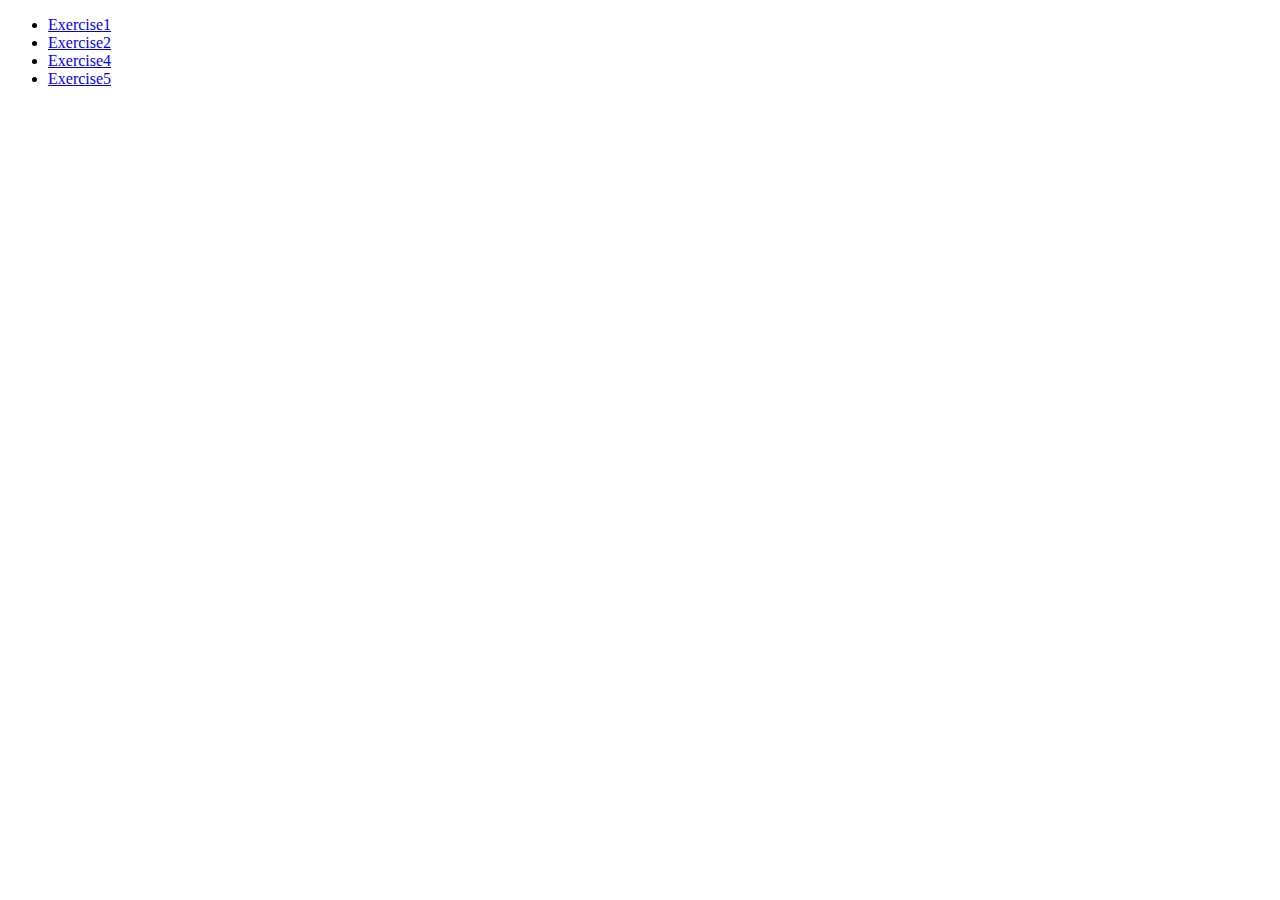
<file: index.html>
<!DOCTYPE html>
<html lang="en">
<head>
    <meta charset="UTF-8">
    <meta name="viewport" content="width=device-width, initial-scale=1.0">
    <title>My individual Tasks - Joona Kovanen</title>
</head>
<body>
    <ul>
    <li><a href="exercises/exercise1.html">Exercise1 </a></li>
    <li><a href="exercises/exercise2.html">Exercise2 </a></li>
    <li><a href="exercises/exercise4.html">Exercise4 </a></li>
    <li><a href="exercises/exercise5.html">Exercise5 </a></li>
    </ul>
</body>
</html>
</file>
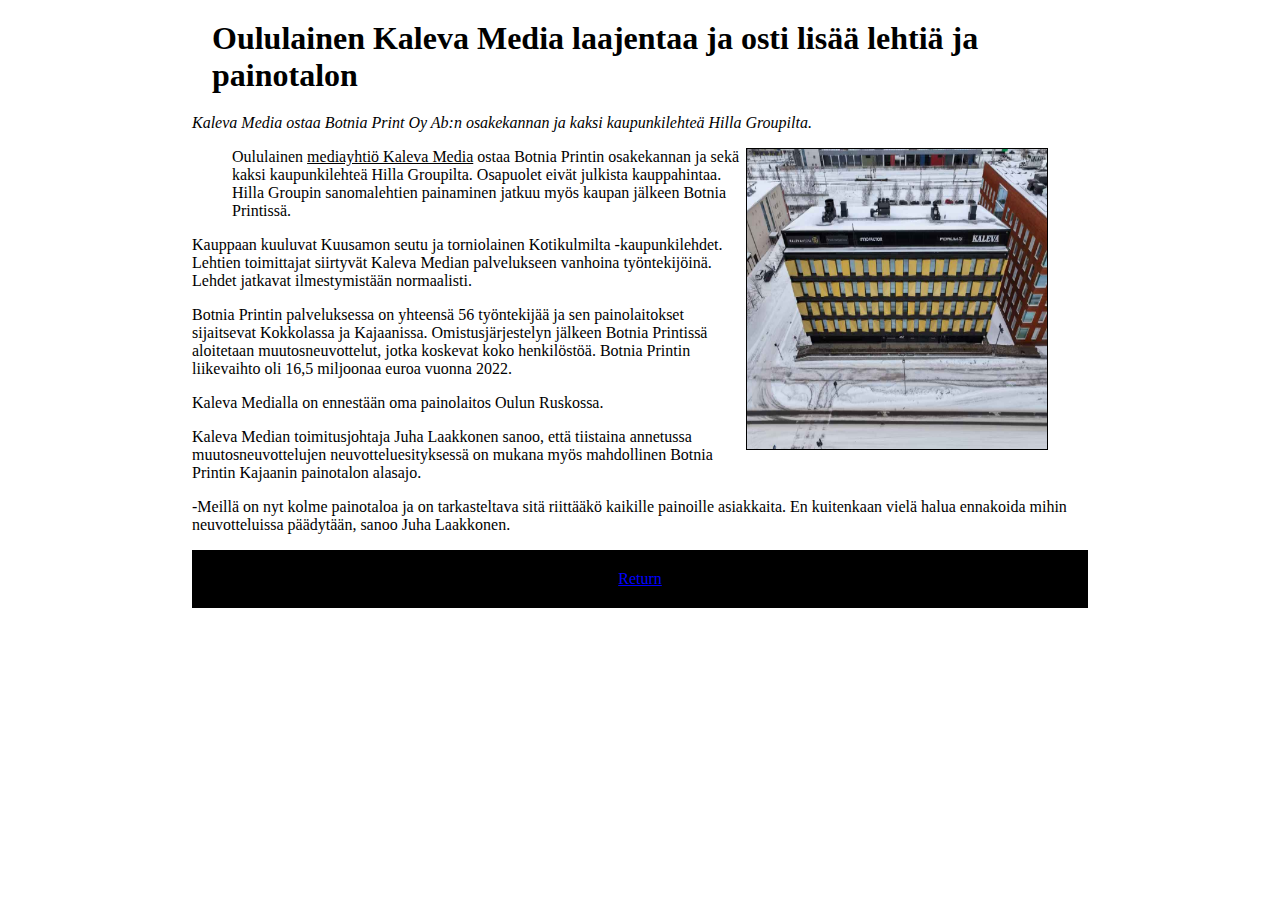
<file: exercises/exercise1.html>
<!DOCTYPE html>
<html lang="en">
    <head>
        <meta charset="UTF-8">
        <meta name="viewport" content="width=device-width, initial-scale=1.0">
        <link rel="stylesheet" href="../styles/style.css">
        <title>HTML Basics - Exercise1</title>
    </head>
    <body>
        <article>
            <header>
                <h1><b>Oululainen Kaleva Media laajentaa ja osti lisää lehtiä ja painotalon</b></h1>
                <p><i>Kaleva Media ostaa Botnia Print Oy Ab:n osakekannan ja kaksi kaupunkilehteä Hilla Groupilta.</i></p>
            </header>
            <figure>
                <p> <img src="../images/Rakennus.jpg" alt="source image"  height="300" style="float:right;">
                    Oululainen <u>mediayhtiö Kaleva Media</u> ostaa Botnia Printin osakekannan ja sekä kaksi kaupunkilehteä Hilla Groupilta. Osapuolet eivät julkista kauppahintaa. Hilla Groupin sanomalehtien painaminen jatkuu myös kaupan jälkeen Botnia Printissä.
                </p>
            </figure>
            <p>Kauppaan kuuluvat Kuusamon seutu ja torniolainen Kotikulmilta -kaupunkilehdet. Lehtien toimittajat siirtyvät Kaleva Median palvelukseen vanhoina työntekijöinä. Lehdet jatkavat ilmestymistään normaalisti.</p>
            <p>Botnia Printin palveluksessa on yhteensä 56 työntekijää ja sen painolaitokset sijaitsevat Kokkolassa ja Kajaanissa. Omistusjärjestelyn jälkeen Botnia Printissä aloitetaan muutosneuvottelut, jotka koskevat koko henkilöstöä. Botnia Printin liikevaihto oli 16,5 miljoonaa euroa vuonna 2022.</p>
            <p>Kaleva Medialla on ennestään oma painolaitos Oulun Ruskossa.</p>
            <p>Kaleva Median toimitusjohtaja Juha Laakkonen sanoo, että tiistaina annetussa muutosneuvottelujen neuvotteluesityksessä on mukana myös mahdollinen Botnia Printin Kajaanin painotalon alasajo.</p>
            <p> -Meillä on nyt kolme painotaloa ja on tarkasteltava sitä riittääkö kaikille painoille asiakkaita. En kuitenkaan vielä halua ennakoida mihin neuvotteluissa päädytään, sanoo Juha Laakkonen.</p>
        </article>
        <footer>
            <a href="../index.html">Return</a>
        </footer>
    </body>
</file>
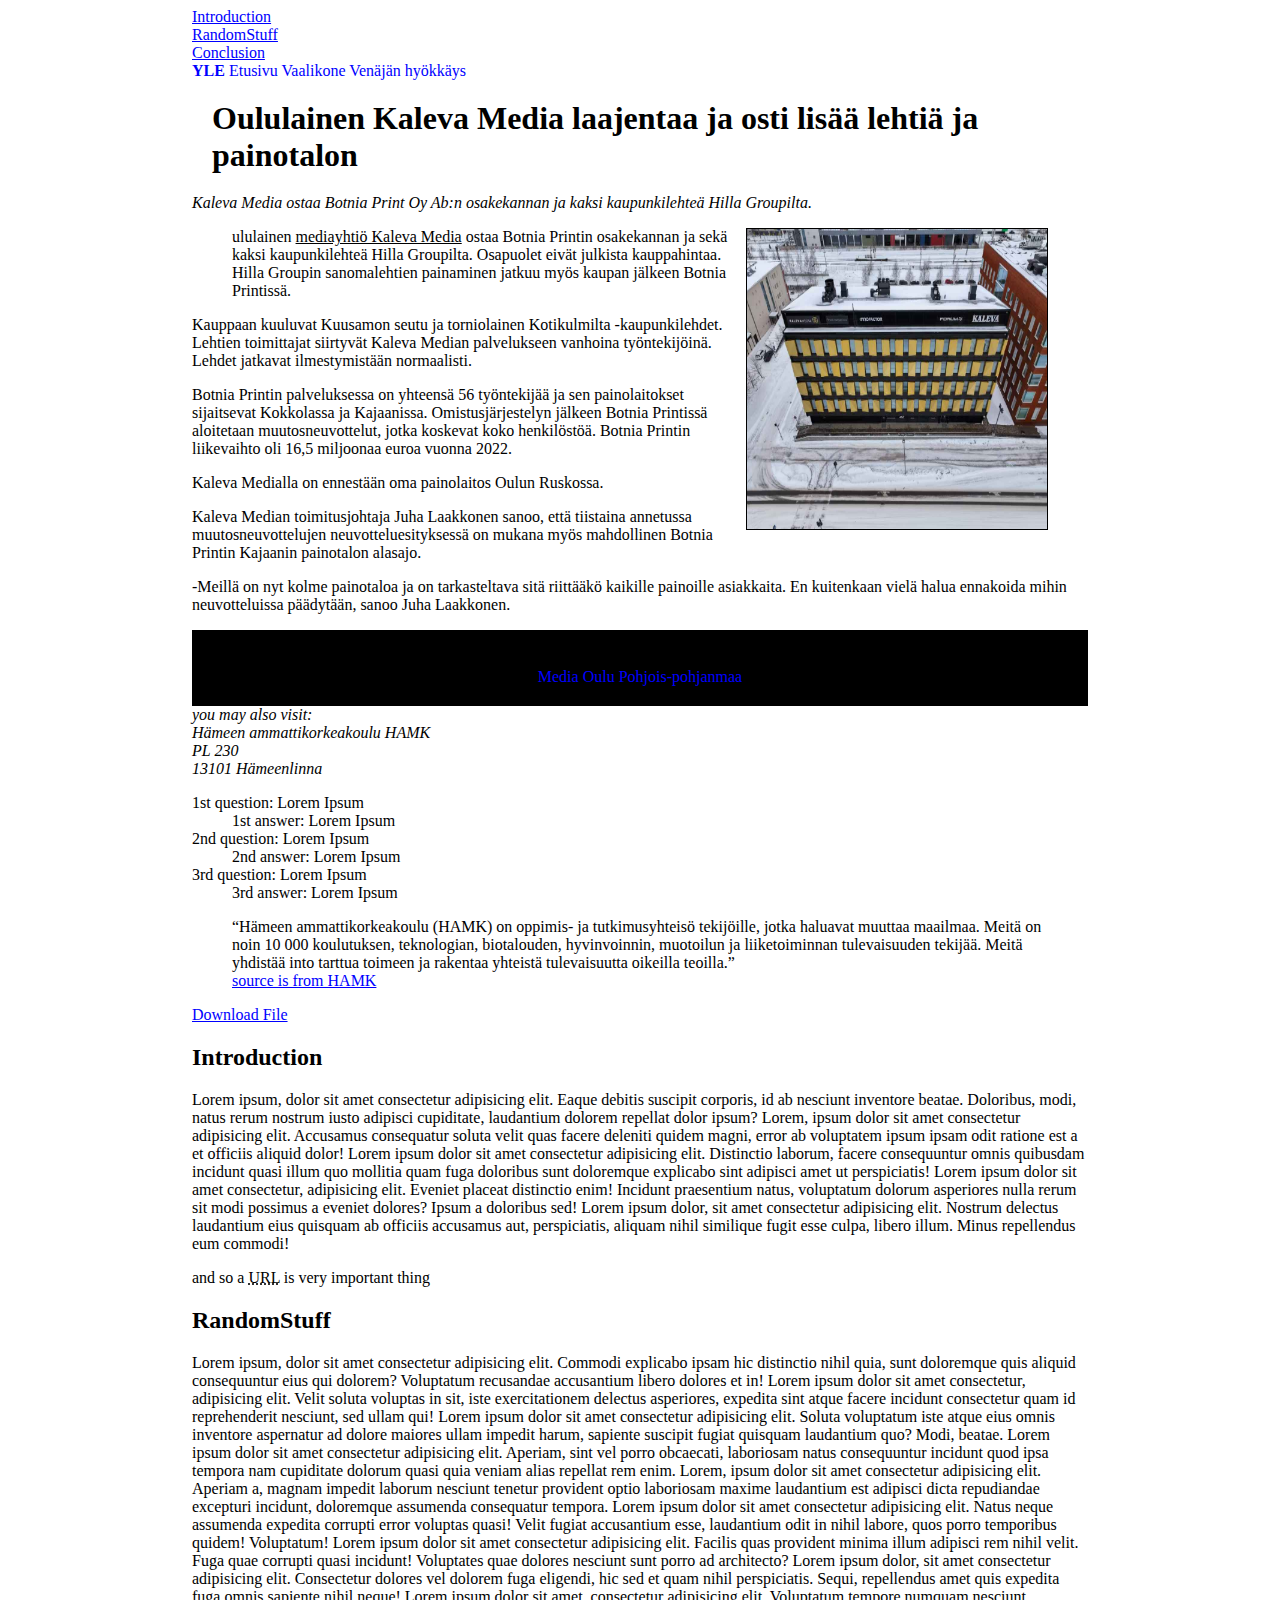
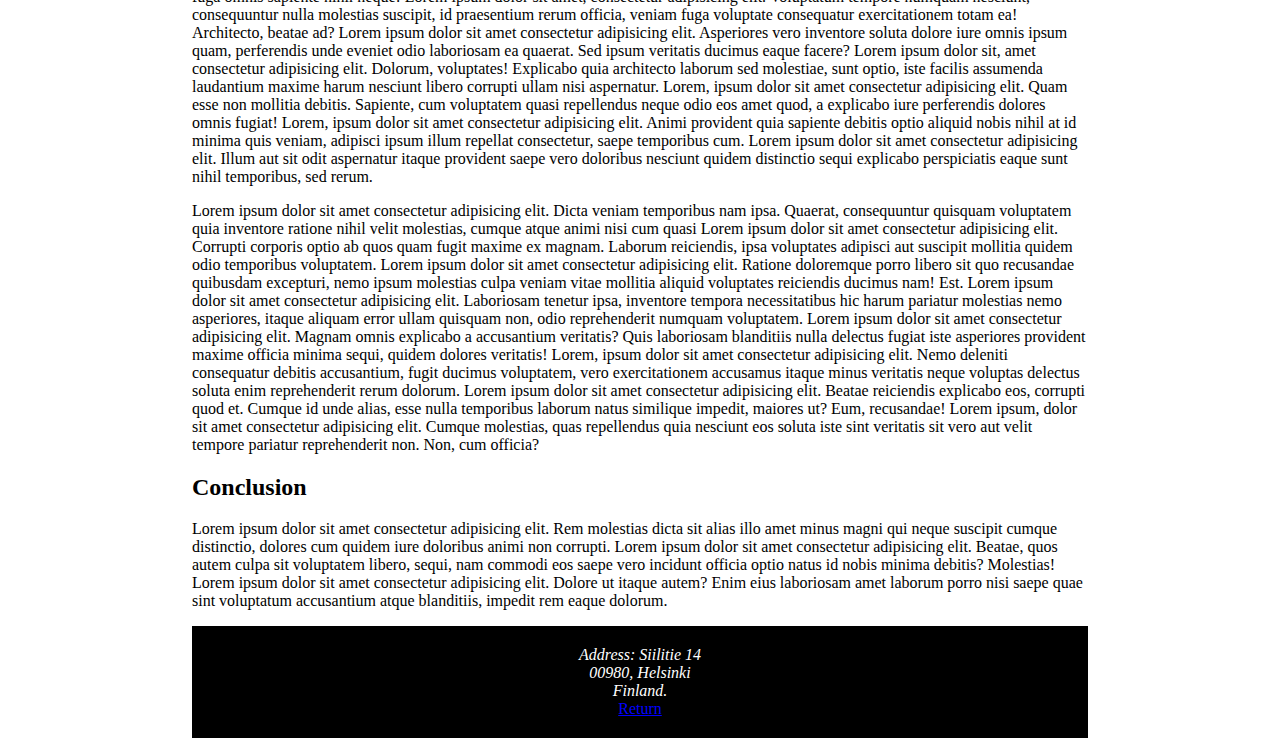
<file: exercises/exercise2.html>
<!DOCTYPE html>
<html lang="en">
<head>
    <meta charset="UTF-8">
    <meta name="viewport" content="width=device-width, initial-scale=1.0">
    <meta name="author" content="Chris Mills">
    <meta name="description" content="Page is part of an exercise to learn to use html, css and to create a static website. It is for learning experiences.">
    <link rel="stylesheet" href="../styles/style.css">
     <title>HTML5 & GitHub Pages - Exercise 2</title>
    <!--  Exercise 3: Validation & Adding More Elements -->
</head>
<body>
    <a href="#Introduction">Introduction</a> <br>
    <a href="#RandomStuff">RandomStuff</a> <br>
    <a href="#TheEnd">Conclusion</a>
    <nav>
        <a><b>YLE</b></a>
        <a>Etusivu</a>
        <a>Vaalikone</a>
        <a>Venäjän hyökkäys</a>
    </nav>
    <div>
        <article>
            <header>
                <h1><b>Oululainen Kaleva Media laajentaa ja osti lisää lehtiä ja painotalon</b></h1>
                <p><i>Kaleva Media ostaa Botnia Print Oy Ab:n osakekannan ja kaksi kaupunkilehteä Hilla Groupilta.</i></p>
            </header>
            <figure>
                <img src="../images/Rakennus.jpg" alt="source image" height="300" style="float: right;">
                <p>ululainen <u>mediayhtiö Kaleva Media</u> ostaa Botnia Printin osakekannan ja sekä kaksi kaupunkilehteä Hilla Groupilta. Osapuolet eivät julkista kauppahintaa. Hilla Groupin sanomalehtien painaminen jatkuu myös kaupan jälkeen Botnia Printissä.</p>
            </figure>
            <div>
                <p>Kauppaan kuuluvat Kuusamon seutu ja torniolainen Kotikulmilta -kaupunkilehdet. Lehtien toimittajat siirtyvät Kaleva Median palvelukseen vanhoina työntekijöinä. Lehdet jatkavat ilmestymistään normaalisti.</p>
                <p>Botnia Printin palveluksessa on yhteensä 56 työntekijää ja sen painolaitokset sijaitsevat Kokkolassa ja Kajaanissa. Omistusjärjestelyn jälkeen Botnia Printissä aloitetaan muutosneuvottelut, jotka koskevat koko henkilöstöä. Botnia Printin liikevaihto oli 16,5 miljoonaa euroa vuonna 2022.</p>
                <p>Kaleva Medialla on ennestään oma painolaitos Oulun Ruskossa.</p>
                <p>Kaleva Median toimitusjohtaja Juha Laakkonen sanoo, että tiistaina annetussa muutosneuvottelujen neuvotteluesityksessä on mukana myös mahdollinen Botnia Printin Kajaanin painotalon alasajo.</p>
                <p> -Meillä on nyt kolme painotaloa ja on tarkasteltava sitä riittääkö kaikille painoille asiakkaita. En kuitenkaan vielä halua ennakoida mihin neuvotteluissa päädytään, sanoo Juha Laakkonen.</p>
                <p></p>
            </div>
        </article>
    </div>
    <footer>
        <br/>
        <a>Media</a>
        <a>Oulu</a>
        <a>Pohjois-pohjanmaa</a>
        <br/>
    </footer>

    <address>
        you may also visit: <br/>
        Hämeen ammattikorkeakoulu HAMK <br/>
        PL 230 <br/>
        13101 Hämeenlinna<br/>
    </address>

    <dl>
        <dt>1st question: Lorem Ipsum</dt>
        <dd>1st answer: Lorem Ipsum</dd>
        <dt>2nd question: Lorem Ipsum</dt>
        <dd>2nd answer: Lorem Ipsum</dd>
        <dt>3rd question: Lorem Ipsum</dt>
        <dd>3rd answer: Lorem Ipsum</dd>
    </dl>
    <blockquote>
        <q>Hämeen ammattikorkeakoulu (HAMK) on oppimis- ja tutkimusyhteisö tekijöille, jotka haluavat muuttaa maailmaa. Meitä on noin 10 000 koulutuksen, teknologian, biotalouden, hyvinvoinnin, muotoilun ja liiketoiminnan tulevaisuuden tekijää. Meitä yhdistää into tarttua toimeen ja rakentaa yhteistä tulevaisuutta oikeilla teoilla.</q>
        <br>
        <a href="https://www.hamk.fi/">source is from HAMK</a>
    </blockquote>

    <a href="https://dipaish.github.io/www2020/css/devenvironment.png" download='devenvironment.png'>
        Download File
    </a>

    <section id="Introduction">
        <h2>Introduction</h2>
        <p>
            Lorem ipsum, dolor sit amet consectetur adipisicing elit. Eaque debitis suscipit corporis, id ab nesciunt inventore beatae. Doloribus, modi, natus rerum nostrum iusto adipisci cupiditate, laudantium dolorem repellat dolor ipsum? Lorem, ipsum dolor sit amet consectetur adipisicing elit. Accusamus consequatur soluta velit quas facere deleniti quidem magni, error ab voluptatem ipsum ipsam odit ratione est a et officiis aliquid dolor! Lorem ipsum dolor sit amet consectetur adipisicing elit. Distinctio laborum, facere consequuntur omnis quibusdam incidunt quasi illum quo mollitia quam fuga doloribus sunt doloremque explicabo sint adipisci amet ut perspiciatis! Lorem ipsum dolor sit amet consectetur, adipisicing elit. Eveniet placeat distinctio enim! Incidunt praesentium natus, voluptatum dolorum asperiores nulla rerum sit modi possimus a eveniet dolores? Ipsum a doloribus sed! Lorem ipsum dolor, sit amet consectetur adipisicing elit. Nostrum delectus laudantium eius quisquam ab officiis accusamus aut, perspiciatis, aliquam nihil similique fugit esse culpa, libero illum. Minus repellendus eum commodi!
        </p>
        <p>
            and so a <abbr title="Uniform Recourse Locator">URL</abbr> is very important thing
        </p>
    </section>
    <section id="RandomStuff">
        <h2>RandomStuff</h2>
        <p>
            Lorem ipsum, dolor sit amet consectetur adipisicing elit. Commodi explicabo ipsam hic distinctio nihil quia, sunt doloremque quis aliquid consequuntur eius qui dolorem? Voluptatum recusandae accusantium libero dolores et in! Lorem ipsum dolor sit amet consectetur, adipisicing elit. Velit soluta voluptas in sit, iste exercitationem delectus asperiores, expedita sint atque facere incidunt consectetur quam id reprehenderit nesciunt, sed ullam qui! Lorem ipsum dolor sit amet consectetur adipisicing elit. Soluta voluptatum iste atque eius omnis inventore aspernatur ad dolore maiores ullam impedit harum, sapiente suscipit fugiat quisquam laudantium quo? Modi, beatae. Lorem ipsum dolor sit amet consectetur adipisicing elit. Aperiam, sint vel porro obcaecati, laboriosam natus consequuntur incidunt quod ipsa tempora nam cupiditate dolorum quasi quia veniam alias repellat rem enim. Lorem, ipsum dolor sit amet consectetur adipisicing elit. Aperiam a, magnam impedit laborum nesciunt tenetur provident optio laboriosam maxime laudantium est adipisci dicta repudiandae excepturi incidunt, doloremque assumenda consequatur tempora. Lorem ipsum dolor sit amet consectetur adipisicing elit. Natus neque assumenda expedita corrupti error voluptas quasi! Velit fugiat accusantium esse, laudantium odit in nihil labore, quos porro temporibus quidem! Voluptatum! Lorem ipsum dolor sit amet consectetur adipisicing elit. Facilis quas provident minima illum adipisci rem nihil velit. Fuga quae corrupti quasi incidunt! Voluptates quae dolores nesciunt sunt porro ad architecto? Lorem ipsum dolor, sit amet consectetur adipisicing elit. Consectetur dolores vel dolorem fuga eligendi, hic sed et quam nihil perspiciatis. Sequi, repellendus amet quis expedita fuga omnis sapiente nihil neque! Lorem ipsum dolor sit amet, consectetur adipisicing elit. Voluptatum tempore numquam nesciunt, consequuntur nulla molestias suscipit, id praesentium rerum officia, veniam fuga voluptate consequatur exercitationem totam ea! Architecto, beatae ad? Lorem ipsum dolor sit amet consectetur adipisicing elit. Asperiores vero inventore soluta dolore iure omnis ipsum quam, perferendis unde eveniet odio laboriosam ea quaerat. Sed ipsum veritatis ducimus eaque facere? Lorem ipsum dolor sit, amet consectetur adipisicing elit. Dolorum, voluptates! Explicabo quia architecto laborum sed molestiae, sunt optio, iste facilis assumenda laudantium maxime harum nesciunt libero corrupti ullam nisi aspernatur. Lorem, ipsum dolor sit amet consectetur adipisicing elit. Quam esse non mollitia debitis. Sapiente, cum voluptatem quasi repellendus neque odio eos amet quod, a explicabo iure perferendis dolores omnis fugiat! Lorem, ipsum dolor sit amet consectetur adipisicing elit. Animi provident quia sapiente debitis optio aliquid nobis nihil at id minima quis veniam, adipisci ipsum illum repellat consectetur, saepe temporibus cum. Lorem ipsum dolor sit amet consectetur adipisicing elit. Illum aut sit odit aspernatur itaque provident saepe vero doloribus nesciunt quidem distinctio sequi explicabo perspiciatis eaque sunt nihil temporibus, sed rerum.
        </p>
        <p>Lorem ipsum dolor sit amet consectetur adipisicing elit. Dicta veniam temporibus nam ipsa. Quaerat, consequuntur quisquam voluptatem quia inventore ratione nihil velit molestias, cumque atque animi nisi cum quasi Lorem ipsum dolor sit amet consectetur adipisicing elit. Corrupti corporis optio ab quos quam fugit maxime ex magnam. Laborum reiciendis, ipsa voluptates adipisci aut suscipit mollitia quidem odio temporibus voluptatem. Lorem ipsum dolor sit amet consectetur adipisicing elit. Ratione doloremque porro libero sit quo recusandae quibusdam excepturi, nemo ipsum molestias culpa veniam vitae mollitia aliquid voluptates reiciendis ducimus nam! Est. Lorem ipsum dolor sit amet consectetur adipisicing elit. Laboriosam tenetur ipsa, inventore tempora necessitatibus hic harum pariatur molestias nemo asperiores, itaque aliquam error ullam quisquam non, odio reprehenderit numquam voluptatem. Lorem ipsum dolor sit amet consectetur adipisicing elit. Magnam omnis explicabo a accusantium veritatis? Quis laboriosam blanditiis nulla delectus fugiat iste asperiores provident maxime officia minima sequi, quidem dolores veritatis! Lorem, ipsum dolor sit amet consectetur adipisicing elit. Nemo deleniti consequatur debitis accusantium, fugit ducimus voluptatem, vero exercitationem accusamus itaque minus veritatis neque voluptas delectus soluta enim reprehenderit rerum dolorum. Lorem ipsum dolor sit amet consectetur adipisicing elit. Beatae reiciendis explicabo eos, corrupti quod et. Cumque id unde alias, esse nulla temporibus laborum natus similique impedit, maiores ut? Eum, recusandae! Lorem ipsum, dolor sit amet consectetur adipisicing elit. Cumque molestias, quas repellendus quia nesciunt eos soluta iste sint veritatis sit vero aut velit tempore pariatur reprehenderit non. Non, cum officia?</p>
    </section>
    <section id="TheEnd">
        <h2>Conclusion</h2>
        <p>
            Lorem ipsum dolor sit amet consectetur adipisicing elit. Rem molestias dicta sit alias illo amet minus magni qui neque suscipit cumque distinctio, dolores cum quidem iure doloribus animi non corrupti. Lorem ipsum dolor sit amet consectetur adipisicing elit. Beatae, quos autem culpa sit voluptatem libero, sequi, nam commodi eos saepe vero incidunt officia optio natus id nobis minima debitis? Molestias! Lorem ipsum dolor sit amet consectetur adipisicing elit. Dolore ut itaque autem? Enim eius laboriosam amet laborum porro nisi saepe quae sint voluptatum accusantium atque blanditiis, impedit rem eaque dolorum. 
        </p>
    </section>
    <footer>
        <address>
            Address: Siilitie 14<br>
            00980, Helsinki<br>
            Finland.
        </address>
        <a href="../index.html">Return</a>
    </footer>


</body>
</html>
</file>
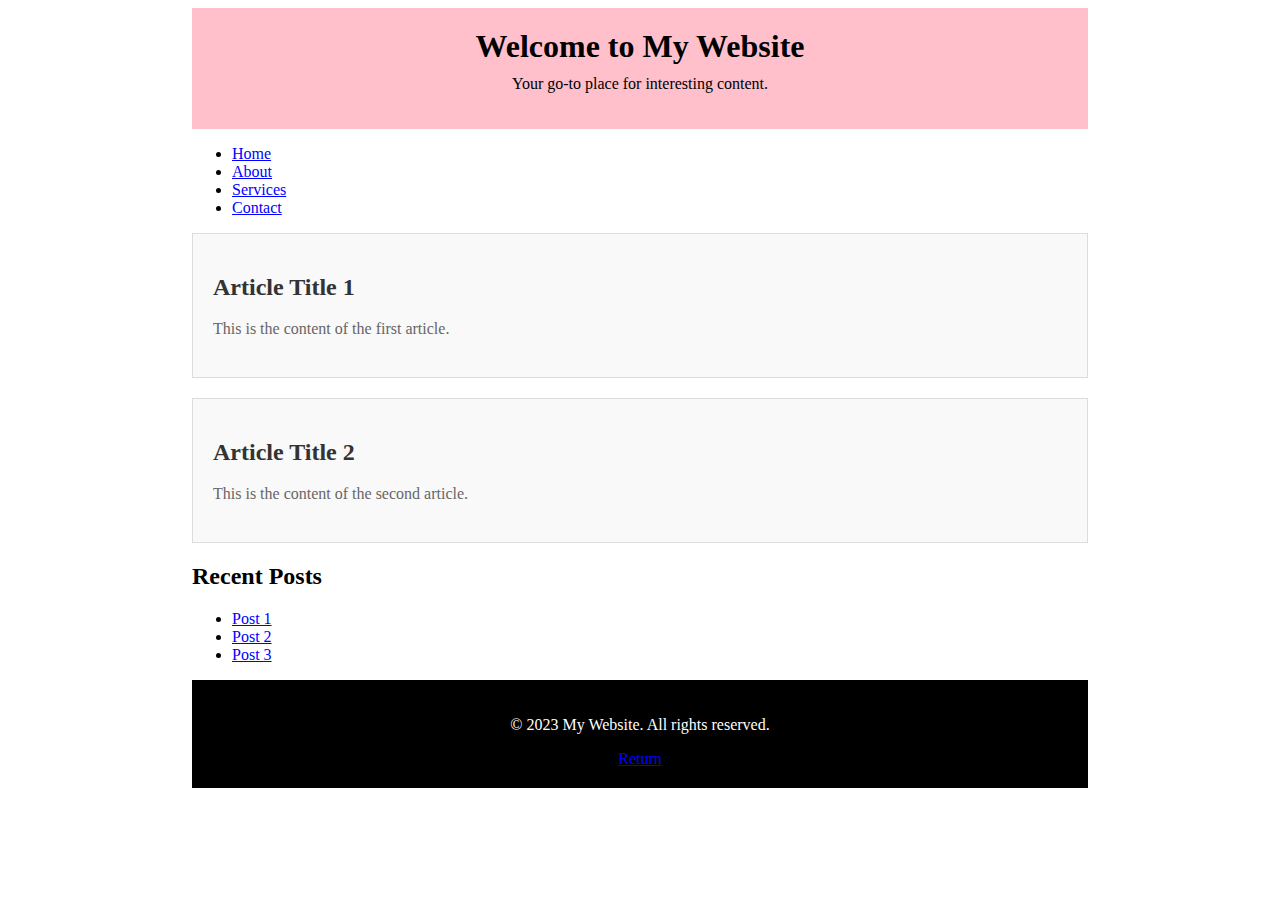
<file: exercises/exercise4.html>
<!DOCTYPE html>
<html lang="en">
<head>
    <meta charset="UTF-8">
    <meta name="viewport" content="width=device-width, initial-scale=1.0">
    <link rel="stylesheet" href="../styles/style.css">
    <title>Simple HTML Page</title>
</head>
<body>
    
    <header id="main-header">
        <h1>Welcome to My Website</h1>
        <p>Your go-to place for interesting content.</p>
    </header>

    <nav id="main-nav">
        <ul>
            <li><a href="#" class="nav-link">Home</a></li>
            <li><a href="#" class="nav-link">About</a></li>
            <li><a href="#" class="nav-link">Services</a></li>
            <li><a href="#" class="nav-link">Contact</a></li>
        </ul>
    </nav>

    <section id="main-content">
        <article class="content-article">
            <h2>Article Title 1</h2>
            <p>This is the content of the first article.</p>
        </article>

        <article class="content-article">
            <h2>Article Title 2</h2>
            <p>This is the content of the second article.</p>
        </article>
    </section>

    <aside id="sidebar">
        <h2>Recent Posts</h2>
        <ul>
            <li><a href="#" class="sidebar-link">Post 1</a></li>
            <li><a href="#" class="sidebar-link">Post 2</a></li>
            <li><a href="#" class="sidebar-link">Post 3</a></li>
        </ul>
    </aside>

    <footer id="main-footer">
        <p>&copy; 2023 My Website. All rights reserved.</p>
        <a href="../index.html">Return</a>
    </footer>

</body>
</html>
</file>
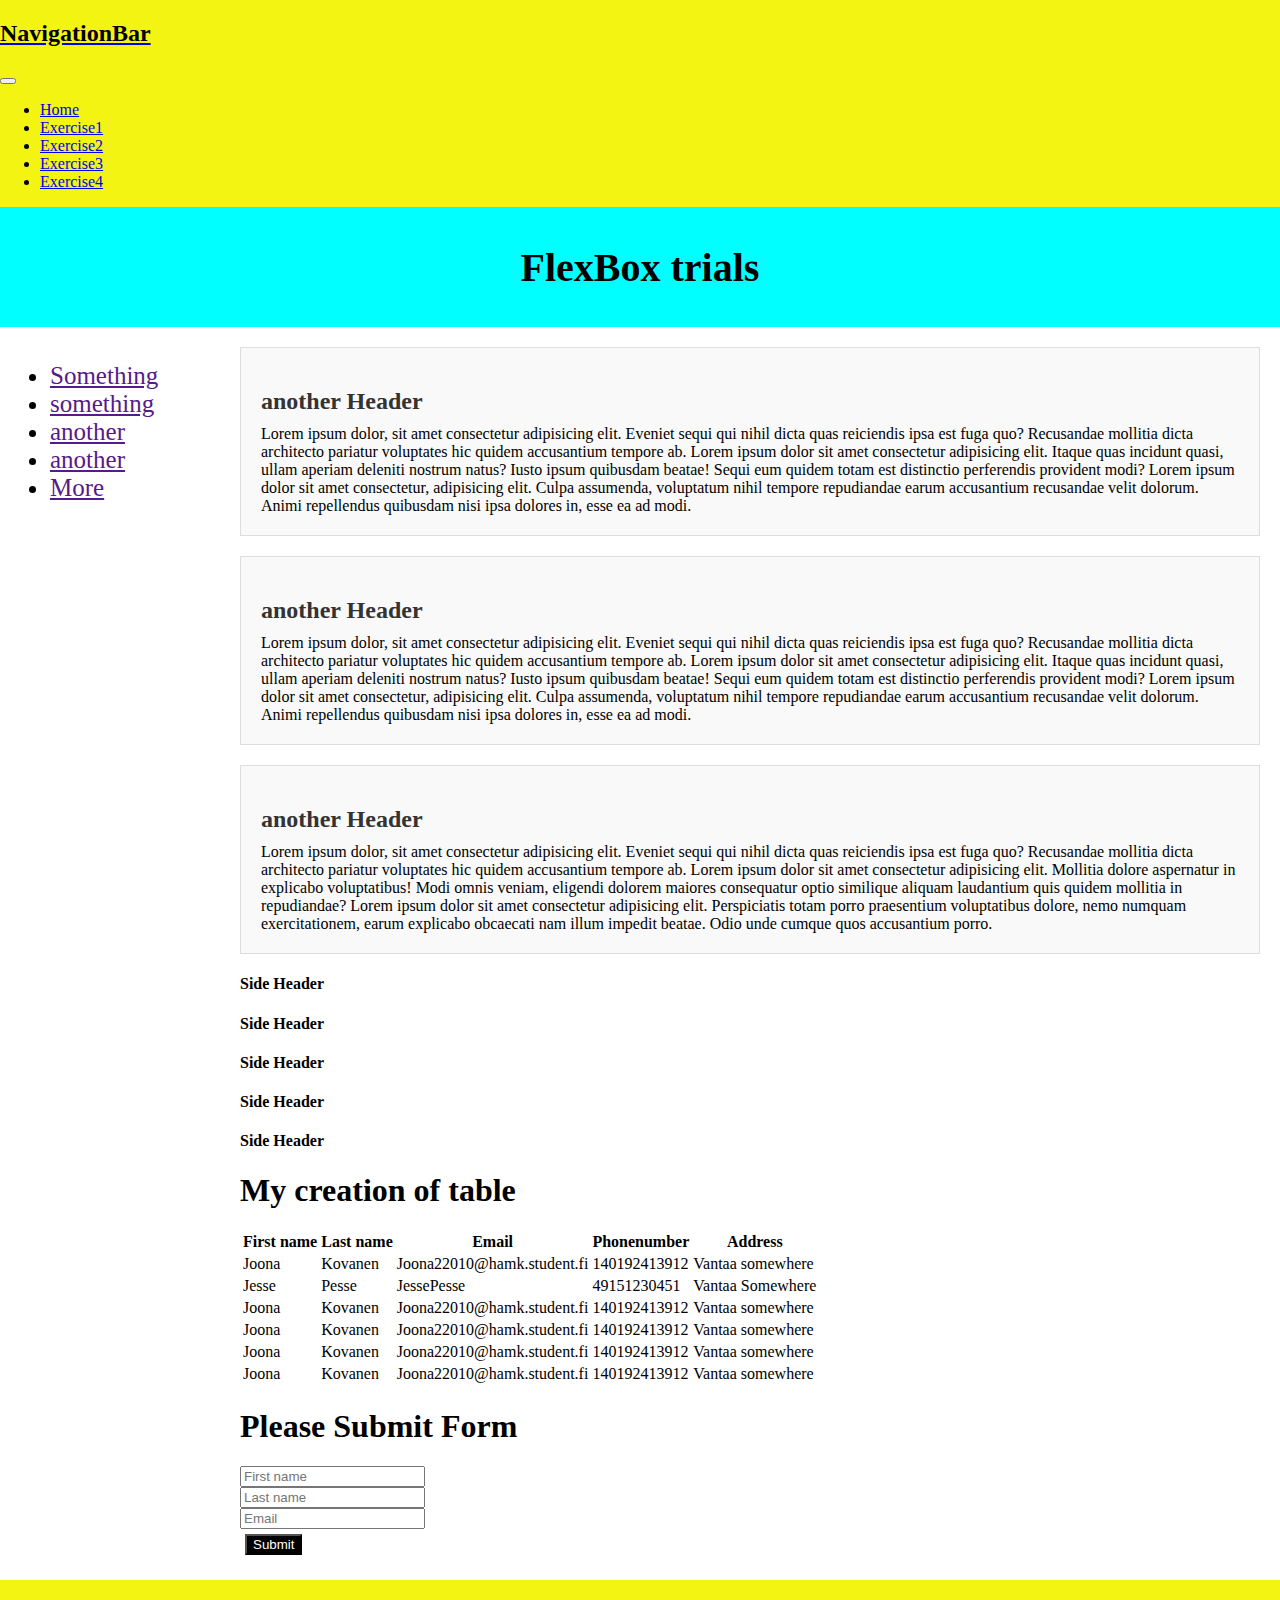
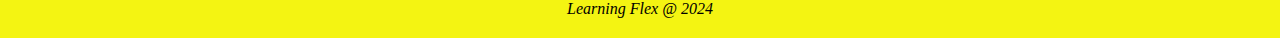
<file: exercises/exercise5.html>
<!DOCTYPE html>
<html lang="en">
<head>
    <meta charset="UTF-8">
    <meta name="viewport" content="width=device-width, initial-scale=1.0">
    <link rel="stylesheet" href="../../styles/Exercise5.css">
    <title>The Exercise 5</title>
    <!--  Exercise 6: Styling Webpage Elements with Bootstrap -->
    <link href="https://cdn.jsdelivr.net/npm/bootstrap@5.3.2/dist/css/bootstrap.min.css" rel="stylesheet" integrity="sha384-T3c6CoIi6uLrA9TneNEoa7RxnatzjcDSCmG1MXxSR1GAsXEV/Dwwykc2MPK8M2HN" crossorigin="anonymous">
    <script src="https://cdn.jsdelivr.net/npm/bootstrap@5.3.2/dist/js/bootstrap.bundle.min.js" integrity="sha384-C6RzsynM9kWDrMNeT87bh95OGNyZPhcTNXj1NW7RuBCsyN/o0jlpcV8Qyq46cDfL" crossorigin="anonymous"></script>
</head>
<body>
    <nav class="navbar navbar-expand-md navbar-light" style="background-color:      rgb(244, 244, 18);">
        <a class="navbar-brand" href="#">
            <h2 style="color: black;">NavigationBar</h2>
        </a>
        <button class="navbar-toggler" type="button" data-bs-toggle="collapse" data-bs-target="#navbarSupportedContent" aria-controls="navbarSupportedContent" aria-expanded="false" aria-label="Toggle navigation">
            <span class="navbar-toggler-icon"></span>
        </button>
        <div  class="collapse navbar-collapse" id="navbarSupportedContent">
            <ul class="navbar-nav me-auto mb-2 mb-lg-0">
                <li class="nav-item">
                    <a class="nav-link" href="../index.html">Home</a>
                </li>
                <li class="nav-item">
                    <a class="nav-link" href="exercise1.html">Exercise1</a>
                </li>
                <li class="nav-item">
                    <a class="nav-link" href="exercise2.html">Exercise2</a>
                </li>
                <li class="nav-item">
                    <a  class="nav-link disabled" href="#">Exercise3</a>
                </li>
                <li class="nav-item">
                    <a class="nav-link" href="exercise4.html">Exercise4</a>
                </li>
            </ul>
        </div>
    </nav>
    <header id="HeaderForExercise5">
        <h1>FlexBox trials</h1>
    </header>
    <div class="container">
        <nav id="InsideNav">
            <ul>
                <li><a href="">Something</a></li>
                <li><a href="">something</a></li>
                <li><a href="">another</a></li>
                <li><a href="">another</a></li>
                <li><a href="">More</a></li>
            </ul>
        </nav>
        <main>
            <section>
                <article class="content-article">
                    <h2>another Header</h2>
                    Lorem ipsum dolor, sit amet consectetur adipisicing elit. Eveniet sequi qui nihil dicta quas reiciendis ipsa est fuga quo? Recusandae mollitia dicta architecto pariatur voluptates hic quidem accusantium tempore ab.
                    Lorem ipsum dolor sit amet consectetur adipisicing elit. Itaque quas incidunt quasi, ullam aperiam deleniti nostrum natus? Iusto ipsum quibusdam beatae! Sequi eum quidem totam est distinctio perferendis provident modi?
                    Lorem ipsum dolor sit amet consectetur, adipisicing elit. Culpa assumenda, voluptatum nihil tempore repudiandae earum accusantium recusandae velit dolorum. Animi repellendus quibusdam nisi ipsa dolores in, esse ea ad modi.
                </article>
            
                <article class="content-article">
                    <h2>another Header</h2>
                    Lorem ipsum dolor, sit amet consectetur adipisicing elit. Eveniet sequi qui nihil dicta quas reiciendis ipsa est fuga quo? Recusandae mollitia dicta architecto pariatur voluptates hic quidem accusantium tempore ab.
                    Lorem ipsum dolor sit amet consectetur adipisicing elit. Itaque quas incidunt quasi, ullam aperiam deleniti nostrum natus? Iusto ipsum quibusdam beatae! Sequi eum quidem totam est distinctio perferendis provident modi?
                    Lorem ipsum dolor sit amet consectetur, adipisicing elit. Culpa assumenda, voluptatum nihil tempore repudiandae earum accusantium recusandae velit dolorum. Animi repellendus quibusdam nisi ipsa dolores in, esse ea ad modi.
                </article>

                <article class="content-article">
                    <h2>another Header</h2>
                    Lorem ipsum dolor, sit amet consectetur adipisicing elit. Eveniet sequi qui nihil dicta quas reiciendis ipsa est fuga quo? Recusandae mollitia dicta architecto pariatur voluptates hic quidem accusantium tempore ab.
                    Lorem ipsum dolor sit amet consectetur adipisicing elit. Mollitia dolore aspernatur in explicabo voluptatibus! Modi omnis veniam, eligendi dolorem maiores consequatur optio similique aliquam laudantium quis quidem mollitia in repudiandae?
                    Lorem ipsum dolor sit amet consectetur adipisicing elit. Perspiciatis totam porro praesentium voluptatibus dolore, nemo numquam exercitationem, earum explicabo obcaecati nam illum impedit beatae. Odio unde cumque quos accusantium porro.
                </article>
            </section>
            <aside id="main-aside">
                <h4>Side Header</h4>
                <h4>Side Header</h4>
                <h4>Side Header</h4>
                <h4>Side Header</h4>
                <h4>Side Header</h4>
            </aside>

            <h1>My creation of table</h1>
            <table class="table table-striped table-responsive table-dark table-hover">
                <thead>
                    <tr>
                        <th>First name</th>
                        <th>Last name</th>
                        <th>Email</th>
                        <th>Phonenumber</th>
                        <th>Address</th>
                    </tr>
                </thead>

                <tbody>
                    <tr>
                        <td>Joona</td>
                        <td>Kovanen</td>
                        <td>Joona22010@hamk.student.fi</td>
                        <td>140192413912</td>
                        <td>Vantaa somewhere</td>
                    </tr>
                    <tr>
                        <td>Jesse</td>
                        <td>Pesse</td>
                        <td>JessePesse</td>
                        <td>49151230451</td>
                        <td>Vantaa Somewhere</td>
                    </tr>
                    <tr>
                        <td>Joona</td>
                        <td>Kovanen</td>
                        <td>Joona22010@hamk.student.fi</td>
                        <td>140192413912</td>
                        <td>Vantaa somewhere</td>
                    </tr>
                    <tr>
                        <td>Joona</td>
                        <td>Kovanen</td>
                        <td>Joona22010@hamk.student.fi</td>
                        <td>140192413912</td>
                        <td>Vantaa somewhere</td>
                    </tr>
                    <tr>
                        <td>Joona</td>
                        <td>Kovanen</td>
                        <td>Joona22010@hamk.student.fi</td>
                        <td>140192413912</td>
                        <td>Vantaa somewhere</td>
                    </tr>
                    <tr>
                        <td>Joona</td>
                        <td>Kovanen</td>
                        <td>Joona22010@hamk.student.fi</td>
                        <td>140192413912</td>
                        <td>Vantaa somewhere</td>
                    </tr>
                </tbody>
            </table>

            <h1>Please Submit Form</h1>
            <form class="row gy-2 gx-3 align-items-center">
                    <div class="col-auto">
                        <input type="text" class="form-control" placeholder="First name" aria-label="First name">
                    </div>
                    <div class="col-auto">
                        <input type="text" class="form-control" placeholder="Last name" aria-label="Last name">
                    </div>
                    <div>
                        <input type="text" class="form-control" placeholder="Email" aria-label="Email">
                    </div>
                    <div>
                        <button type="submit" class="btn btn-primary" style="background-color: black; color: white; margin: 5px;">Submit</button>
                    </div>
            </form>
        </main>
    </div>
    <footer>
        <address>
            Learning Flex @ 2024
        </address>
    </footer>
</body>
</html>
</file>
<file: styles/style.css>
body {
    background-color: white;
    margin-left: 15%;
    margin-right: 15%;
    font-style: initial;
}
h1 {
    font-style: normal;
    color: black;
    margin: 20px;

}
a {
    color: blue;
}
a:hover {
    color: red;
}
a:visited {
    color: red;
}
img {
    width: 300px;
    border: 1px solid black;
}
footer {
    background-color: black;
    color: white;
    padding: 20px;
    text-align: center;
}

#main-header {
    background-color: pink;
    text-align: center;
    padding: 20px;
}
#main-header h1 {
    margin: 0;
    font-size: 32px;
}
#main-header p {
    font-size: 16px;
    margin-top: 10px;
}

.content-article {
    background-color: #f9f9f9;
    border: 1px solid #ddd;
    padding: 20px;
    margin-bottom: 20px;
}

.content-article h2 {
    color: #333;
    font-size: 24px;
    margin-bottom: 10px;
}
.content-article p {
    color: #666;
    font-size: 16px;
    line-height: 1.5;
}
</file>
<file: styles/Exercise5.css>
body {
    display: flex;
    flex-direction: column;
    margin: 0;
}
#HeaderForExercise5 {
    background-color: cyan;
    text-align: center;
    padding: 10px;
    margin: 0;
    font-size: 20px;
}
.container {
    display: flex;
}
#InsideNav {
    width: 200px;
    background-color: white;
    padding: 10px;
    display: block;
    font-size: 25px;
}
main {
    flex: 1;
    padding: 20px;
}
.content-article {
    background-color: #f9f9f9;
    border: 1px solid #ddd;
    padding: 20px;
    margin-bottom: 20px;
}
.content-article h2 {
    color: #333;
    font-size: 24px;
    margin-bottom: 10px;
}
.content-article p {
    color: #666;
    font-size: 16px;
    line-height: 1.5;
}
footer {
    background-color: rgb(244, 244, 18);
    color: black;
    text-align: center;
    padding: 20px;
    display: flex;
    justify-content: center;
}
</file>
